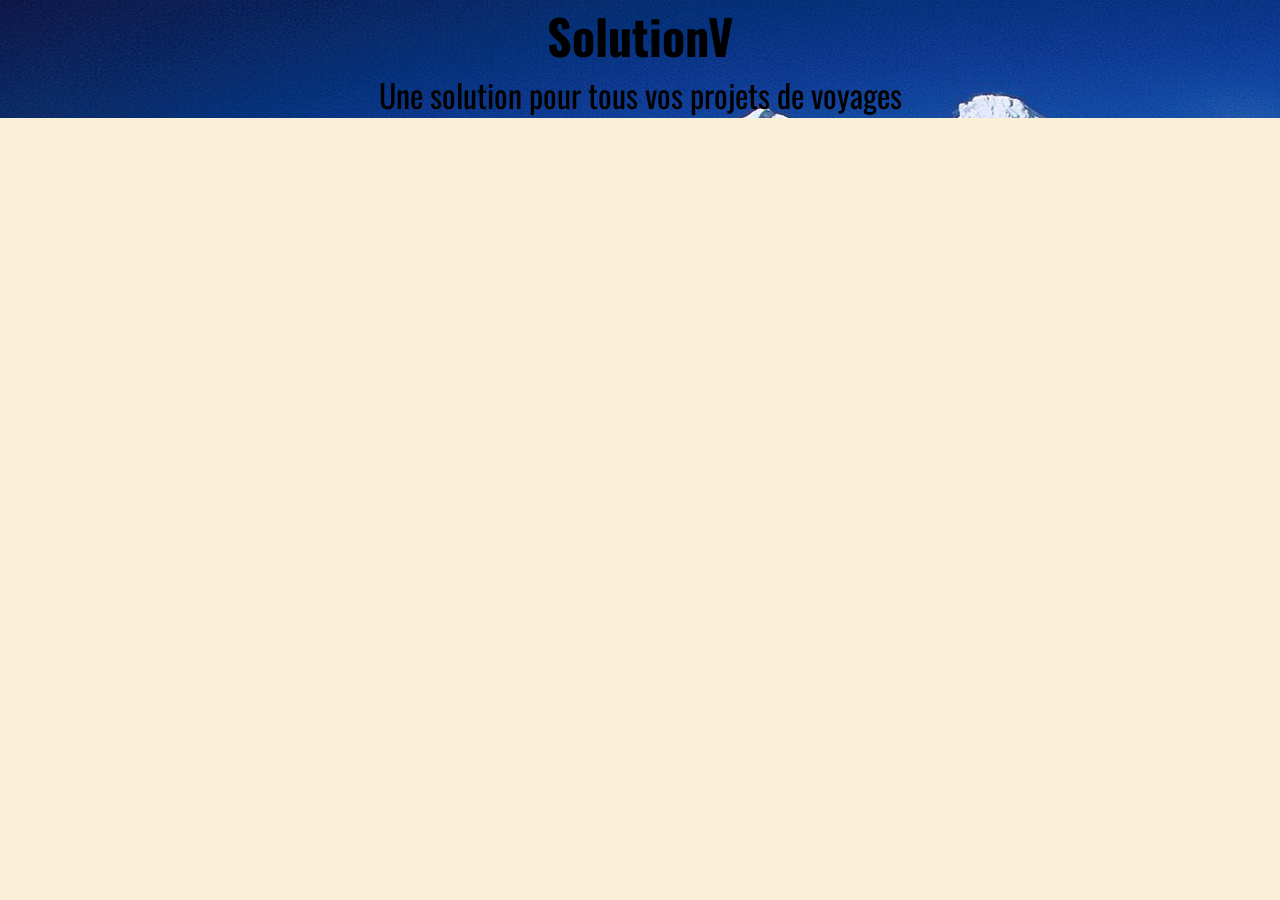
<file: index.html>
<!DOCTYPE html>
<html lang="fr">

<head>
    <meta charset="UTF-8">
    <meta name="viewport" content="width=device-width, initial-scale=1.0">
    <title>SolutionV</title>
    <link rel="stylesheet" href="assets/style.css">
</head>

<body>
    <header class="Pres">
        <h1 class="title">SolutionV</h1>
        <div class="subTitle">Une solution pour tous vos projets de voyages</div>
    </header>

</body>

</html>
</file>
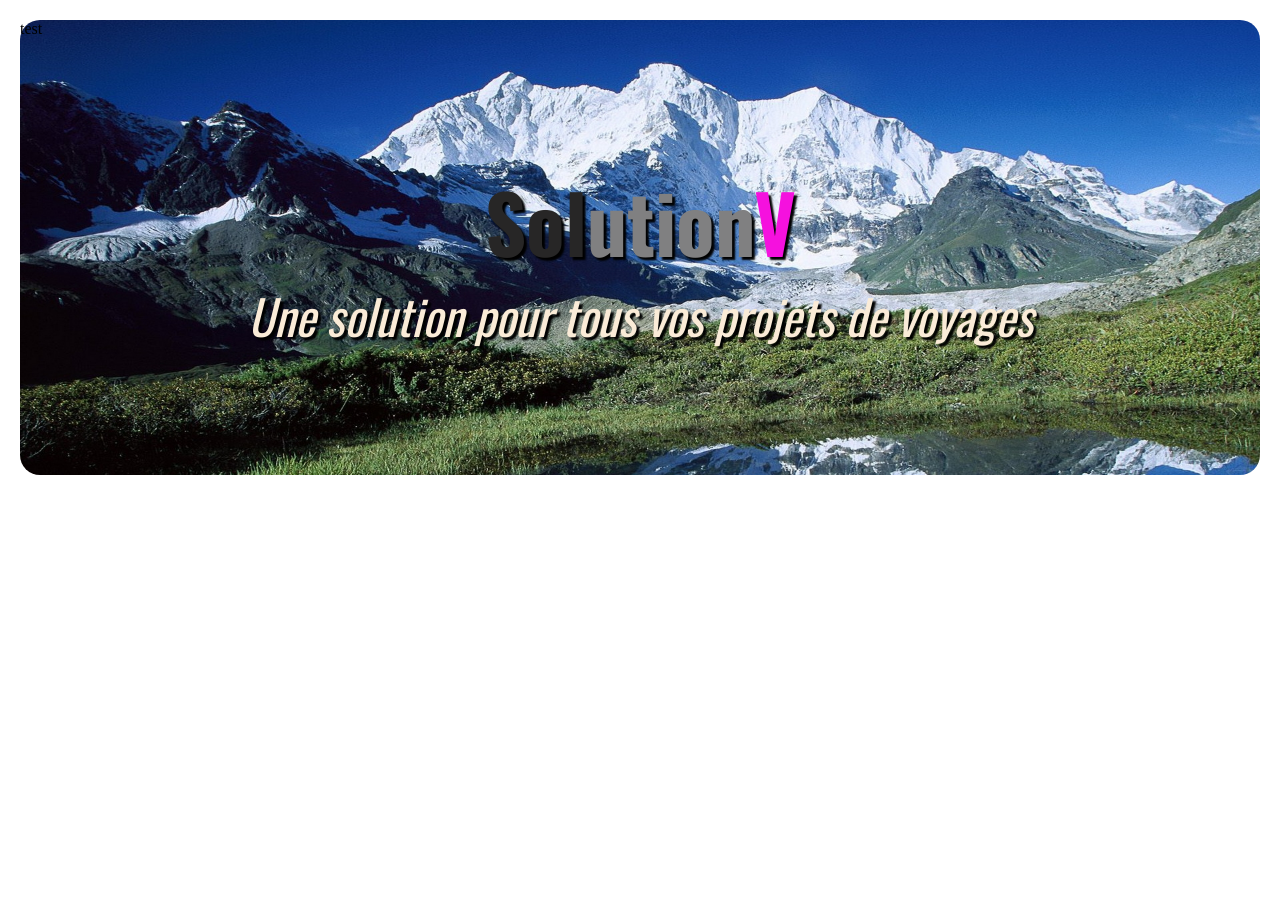
<file: public/index.html>
<!DOCTYPE html>
<html lang="fr">

<head>
    <meta charset="UTF-8">
    <meta name="viewport" content="width=device-width, initial-scale=1.0">
    <title>SolutionV</title>
    <link rel="stylesheet" href="assets/style.css">
</head>

<body>
    <header>
        <nav>
            <div>
                <div>test</div>
            </div>
        </nav>
        <div class="Pres">
            <h1 class="title">
            <span class="first">Sol</span><span class="second">ution</span><span class="third">V</span></h1>
            <div class="subTitle">Une solution pour tous vos projets de voyages</div>
        </div>
    </header>
    

</body>

</html>
</file>
<file: assets/style.css>
@import url("https://fonts.googleapis.com/css2?family=Afacad+Flux:wght@100..1000&family=Kanit:ital,wght@0,100;0,200;0,300;0,400;0,500;0,600;0,700;0,800;0,900;1,100;1,200;1,300;1,400;1,500;1,600;1,700;1,800;1,900&family=Karla+Tamil+Upright:wght@400;700&family=Montserrat:ital,wght@0,100..900;1,100..900&display=swap");
@import url("https://fonts.googleapis.com/css2?family=Oswald:wght@200..700&family=Oxanium:wght@200..800&display=swap");

*{
    margin: 0 auto;
    padding: ° auto;
}

body{
    background-color: rgb(250, 240, 215);
}

.Pres{
    font-family: Oswald;
    display: flex;
    flex-direction: column;
    justify-content: center;
    align-items: center;
    background-image: url('../img/travelimage.jpg');
}

.title{
    font-size: 3rem;
    font-weight: bold;
}

.subTitle {
    font-size: 2rem;
}
</file>
<file: public/assets/style.css>
@import url("https://fonts.googleapis.com/css2?family=Afacad+Flux:wght@100..1000&family=Kanit:ital,wght@0,100;0,200;0,300;0,400;0,500;0,600;0,700;0,800;0,900;1,100;1,200;1,300;1,400;1,500;1,600;1,700;1,800;1,900&family=Karla+Tamil+Upright:wght@400;700&family=Montserrat:ital,wght@0,100..900;1,100..900&display=swap");
@import url("https://fonts.googleapis.com/css2?family=Oswald:wght@200..700&family=Oxanium:wght@200..800&display=swap");

*{
    margin: 0 auto;
}

body{
    background-color: white
}

header{
    /* plus tard switch d'image tous les 7sec */
    background-image: url('../img/travelimage.jpg');
    background-repeat: no-repeat;
    background-size: cover;
    background-attachment: fixed;
    background-size: 100%;
    margin: 20px;
    border-radius: 20px;
}


.Pres{
    font-family: Oswald;
    display: flex;
    flex-direction: column;
    justify-content: center;
    align-items: center;
    background-attachment: fixed;
    background-repeat: inherit;
    padding: 10% 0%;
}

.title{
    font-size: 5rem;
    font-weight: bold;
    text-decoration: none;
    text-shadow: 3px 3px 2px black;
}

.title .first{
    color: rgb(39, 38, 38);
}

.title .second{
    color: #808081;
    font-weight: none;
}

.title .third{
    color: #f511de;
}

.subTitle {
    font-size: 3rem;
    text-shadow: 3px 3px 2px black;
    font-style: oblique;
}

.title, .subTitle{
    transition: transform 0.3s ease, opacity 0.3s ease, color 0.4s ease; /* Transition pour le changement de couleur */ /* Transition pour la réduction et l’opacité */
    position: relative;
    transform-origin: center;
    color: antiquewhite;
}

.title:hover, .subTitle:hover{
    transform: scale(0.9);
    color: rgb(247, 219, 180);
}

p{
    margin-bottom: 100px;
}
</file>
